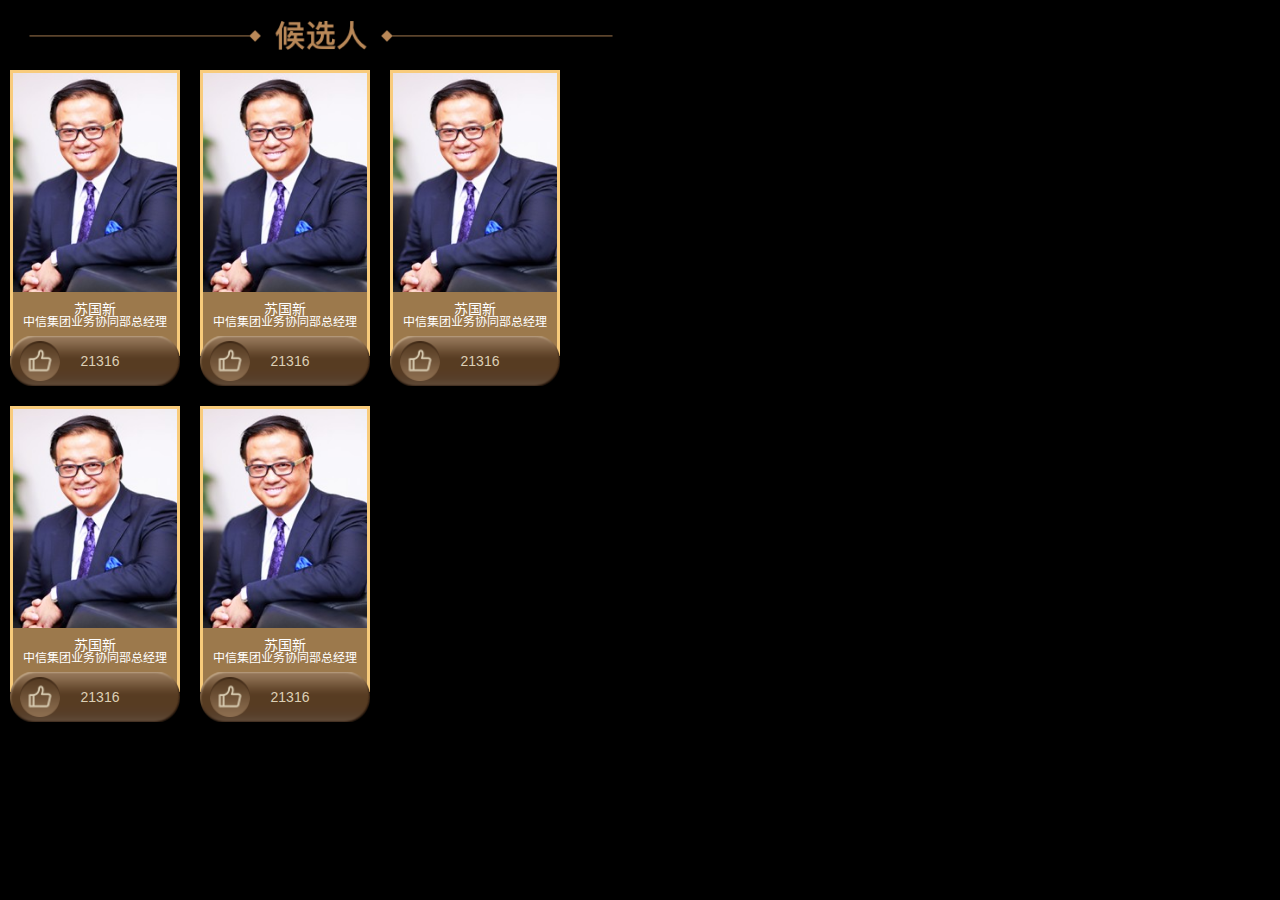
<file: vote/index.html>
<!DOCTYPE html>
<html>
<head>
    <title>年度最受关注案例投票</title>
    <meta name="description" content="2017拉姆•查兰管理实践奖">
    <meta charset="utf-8">
    <meta name="viewport" content="width=device-width, initial-scale=1.0, minimum-scale=1.0, maximum-scale=1.0, user-scalable=0">
    <meta name="screen-orientation" content="portrait">
    <meta name="x5-orientation" content="portrait">
    <link rel="stylesheet" href="css/wap.css"/>
</head>
<body>
<div class="wrapper" id="main">
    <!-- 投资候选人 start-->
    <div class="section" id="investors">
        <h2 class="p-tt" style="background-image: url(./images/tt01.png);">投资候选人</h2>
        <div class="investors cont" id="candidates">
        <ul class="list clearfix">
            <li class="citem js-vote-item" id="6">
                <div class="item-poster js-intro-item">
                    <img class="lazy" src="upload/20170919104140_kdE1.jpg">
                    <div class="caption">
                        <p class="txt-name">苏国新</p>
                        <p class="txt-position">中信集团业务协同部总经理</p>
                    </div>
                 </div>  
                    <div class="vote js-vote-btn" data-id="6" data-switch="off">
                        <span class="icon-zan">X</span>
                        <span class="num">21316</span>
                    </div>
            </li>   
            <li class="citem js-vote-item" id="6">
                <div class="item-poster js-intro-item">
                    <img class="lazy" src="upload/20170919104140_kdE1.jpg">
                    <div class="caption">
                        <p class="txt-name">苏国新</p>
                        <p class="txt-position">中信集团业务协同部总经理</p>
                    </div>
                 </div>  
                    <div class="vote js-vote-btn" data-id="6" data-switch="off">
                        <span class="icon-zan">X</span>
                        <span class="num">21316</span>
                    </div>
            </li> 
            <li class="citem js-vote-item" id="6">
                <div class="item-poster js-intro-item">
                    <img class="lazy" src="upload/20170919104140_kdE1.jpg">
                    <div class="caption">
                        <p class="txt-name">苏国新</p>
                        <p class="txt-position">中信集团业务协同部总经理</p>
                    </div>
                 </div>  
                    <div class="vote js-vote-btn" data-id="6" data-switch="off">
                        <span class="icon-zan">X</span>
                        <span class="num">21316</span>
                    </div>
            </li>
           <li class="citem js-vote-item" id="6">
                <div class="item-poster js-intro-item">
                    <img class="lazy" src="upload/20170919104140_kdE1.jpg">
                    <div class="caption">
                        <p class="txt-name">苏国新</p>
                        <p class="txt-position">中信集团业务协同部总经理</p>
                    </div>
                 </div>  
                    <div class="vote js-vote-btn" data-id="6" data-switch="off">
                        <span class="icon-zan">X</span>
                        <span class="num">21316</span>
                    </div>
            </li>
            <li class="citem js-vote-item" id="6">
                <div class="item-poster js-intro-item">
                    <img class="lazy" src="upload/20170919104140_kdE1.jpg">
                    <div class="caption">
                        <p class="txt-name">苏国新</p>
                        <p class="txt-position">中信集团业务协同部总经理</p>
                    </div>
                 </div>  
                    <div class="vote js-vote-btn" data-id="6" data-switch="off">
                        <span class="icon-zan">X</span>
                        <span class="num">21316</span>
                    </div>
            </li>
        </ul>
    </div>
    </div>
    <!-- 投资候选人 end-->



<!--SHARE POPUP start-->
<div class="share-popup js-popup" id="share_popup" style="display: none;">
    <span class="btn-close"></span>
    <div class="pop-head"></div>
    <div class="pop-main">
        点赞成功！感谢您的一票！
    </div>
    <div class="pop-foot"><span class="submit-code btn-ok">支持</span></div>
</div>
<!--SHARE POPUP end-->
</body></html>
</file>
<file: vote/css/wap.css>
html {
    font-size: 100px;
}
       html, body, div, span, applet, object, iframe, h1, h2, h3, h4, h5, h6, p, blockquote, pre, a, abbr, acronym, address, big, cite, code, del, dfn, em, img, ins, kbd, q, s, samp, small, strike, strong, sub, sup, tt, var, b, u, i, center, dl, dt, dd, ol, ul, li, fieldset, form, label, legend, table, caption, tbody, tfoot, thead, tr, th, td, article, aside, canvas, details, figcaption, figure, footer, header, hgroup, menu, nav, section, summary, time, mark, audio, video {
            margin: 0;
            padding: 0;
            border: 0;
            outline: 0
        }

        body {
            font: 14px/1 -apple-system, "Helvetica Neue", "Arial", "PingFang SC", "Hiragino Sans GB", "STHeiti", "Microsoft YaHei", "Microsoft JhengHei", "Source Han Sans SC", "Noto Sans CJK SC", "Source Han Sans CN", "Noto Sans SC", "Source Han Sans TC", "Noto Sans CJK TC", "WenQuanYi Micro Hei", "SimSun", "sans-serif";
        }

        code, kbd, pre, samp, tt {
            font-family: "Courier New", "Courier", "monospace";
        }

        ul, ol {
            list-style: none;
        }

        a {
            text-decoration: none;
            -webkit-tap-highlight-color: transparent;
        }

        a:hover {
            text-decoration: none;
        }

        input, button, textarea, select {
            outline: none;
            -webkit-tap-highlight-color: transparent;
            font: inherit;
        }

        table {
            border-collapse: collapse;
            border-spacing: 0;
        }
        img{
            border:0 none;
            outline:0 none;
        }
body {
background-color: #000;
}
#main{
    width: 600px;
}
.cont {
    width: 100%;
    margin: 0 auto;
}

.wrapper {
    margin-top: 0rem;
}

.section {
    position: relative;
    margin: 0rem 0;
}

.p-tt {
        margin-top: 20px;
    margin-bottom: 20px;
    width: 642px;
    height: 30px;
    background-position: center center;
    background-size: contain;
    background-repeat: no-repeat;
    text-indent: -9999em;
    overflow: hidden;
}

.lazy {
    background: url(../images/load.jpg) center no-repeat #efefef;
    color: #333;
}

.list {
    text-align: justify;
}

.clearfix:after {
    content: ".";
    display: block;
    height: 0;
    visibility: hidden;
    clear: both;
}

/* header*/
header {
    text-align: center;
}

header h1 {
    height: 2.05rem;
    background: url() top center no-repeat;
    background-size: cover;
    text-indent: -99999em;
}

.m-friend a,.m-friend span {
    float: left;
}

.m-friend {
    display: inline-block;
    margin-top: 0.4rem;
    width: 5rem;
    text-align: left;
}

.m-friend span {
    float: none;
    display: inline-block;
    color: #e6d8c0;
    font-size: 12px;
    vertical-align: middle;
}

.m-friend a {
    float: none;
    display: inline-block;
    height: auto;
    margin: 0 0.2rem;
    vertical-align: middle;
}

.m-friend a img {
    display: block;
    height: 0.4rem;
}

/* criteria*/
.timeline {
    padding-top: 1rem;
}

.criteria {
}

.criteria img,.timeline img {
    display: block;
    width: 100%;
    margin: 0 0;
}

/*investors*/
.investors {
    overflow: hidden;
    min-height: 4rem;
}

.investors .citem {
    float: left;
    margin: 0px 10px;
    width: 170px;
}

.item-poster {
    position: relative;
    height: 280px;
    border: 3px solid #f8cb7b;
    overflow: hidden;
    text-align: center;
    color: #fff;
}

.item-poster img {
    display: block;
    width: 100%;
    min-height: 230px;
}

.item-poster .txt-name {
    font-size: 14px;
}

.item-poster .txt-position {
    font-size: 12px;
    overflow: hidden;
    text-overflow: ellipsis;
    white-space: nowrap;
}

.item-poster .caption {
    position: absolute;
    z-index: 1;
    padding-top: 10px;
    padding-bottom: 25px;
    width: 100%;
    bottom: 0;
    background: #9c794c;
}

.vote {
    position: relative;
    z-index: 2;
    bottom: 20px;
    width: 170px;
    height: 50px;
    line-height: 50px;
    background: url(../images/btn_vote.png) center no-repeat;
    background-size: cover;
    text-align: center;
}

.icon-zan {
    float: left;
    margin: .05rem 0 0 .1rem;
    width: .4rem;
    height: .4rem;
    background: url(../images/btn_like.png) center no-repeat;
    background-size: contain;
    overflow: hidden;
    text-indent: -9999px;
}

.voted .icon-zan {
    background-image: url(../images/btn_like_already.png);
}

.num {
    margin-left: -.4rem;
    font-size: 14px;
    color: #DDD0B6;
}

.btn-signup .item-poster {
    background: #9c794c;
}

.btn-signup a {
    display: block;
    width: 100%;
    color: #DDD0B6;
}

/*jury*/
.m-jury-part {
    position: relative;
    zoom: 1;
}

.m-jury-part .list {
    margin-bottom: 0.5rem;
}

.jury-item {
    display: inline-block;
    vertical-align: top;
    margin: 0.2rem 0.12rem;
    width: 1.5rem;
    overflow: hidden;
}

.jury-item .jury-pic {
    display: inline-block;
    width: 1.4rem;
    height: 1.4rem;
    border: 0.05rem solid #3c240d;
    border-radius: 50%;
    overflow: hidden;
    text-align: center;
    background: #3c240d;
}

.jury-pic img {
    display: block;
    width: 110%;
    margin-left: -5%;
}

.u-jury-name {
    margin-top: .1rem;
    line-height: 1.5;
    font-size: 12px;
    color: #c9b382;
    text-align: center;
}

.u-jury-des {
    line-height: 1.5;
    font-size: 12px;
    color: #c9b382;
    text-align: center;
}

.sub-tt {
    background: url(../images/tt_sub.png) center center no-repeat;
    background-size: cover;
    font-size: 14px;
    color: #daceb4;
    line-height: .18rem;
    text-align: center;
    font-weight: normal;
    font-style: italic;
}

.sub-msg {
    text-align: center;
    color: #daceb4;
    font-size: 12px;
    margin-top: .2rem;
}

/*thanks*/
.thanks img {
    display: block;
    width: 100%;
}

.thanks {
    background-color: #fff;
    padding-top: .5rem;
    padding-bottom: .5rem;
}

.cont2 {
    width: 5rem;
    margin: .4rem auto;
}
/*footer*/
.u-footer {
    margin: 0.5rem 0;
    line-height: 0.4rem;
    color: #c9b382;
    font-size: 0.2rem;
    text-align: center;
}



/*_alert*/
.my-alert {
    display: none;
    position: fixed;
    top: 40%;
    left: 50%;
    z-index: 9999;
    padding: .2rem .4rem;
    max-width: 80vw;
    line-height: 1.5;
    background-color: #f1d7ab;
    color: #333;
    font-size: 18px;
    text-align: justify;
    border: 2px solid #7d654e;
    border-radius: 5px;
    transform: translateX(-50%);
}
/*popup common*/
.js-popup-mask {
    z-index: 6666;
    position: fixed;
    top: 0;
    left: 0;
    width: 100%;
    height: 100%;
    background: rgba(0,0,0,.3);
}

.js-popup {
    z-index: 7777;
    position: fixed;
    top: 30%;
    left: 50%;
    margin-left: -3.01rem;
    width: 6rem;
    border: 1px solid #cd953d;
    border-radius: 5px;
    background: #e7d5bc;
}

.js-popup .btn-close {
    position: absolute;
    right: 0.1rem;
    top: 0.1rem;
    height: 0.5rem;
    width: .5rem;
    background: url(../images/btn_close.png) center center no-repeat #d1b18b;
    background-size: 50%;
    cursor: pointer;
}

.js-popup .btn-ok {
    display: inline-block;
    width: 2rem;
    height: .6rem;
    line-height: .6rem;
    color: #fff;
    background: url(../images/btn_ok.png) center no-repeat;
    cursor: pointer;
}

.js-popup .pop-head {
    height: .8rem;
    line-height: .8rem;
    color: #c77b2d;
    font-size: 18px;
    text-indent: 1em;
    overflow: hidden;
    text-overflow: ellipsis;
}

.js-popup .pop-head span {
    font-style: italic;
    font-size: 16px;
    padding-left: .5em;
}

.js-popup .pop-main {
    padding: .10rem .50rem;
    font-size: 14px;
    line-height: 1.5;
}

.js-popup .pop-foot {
    text-align: center;
    font-size: 14px;
    margin-bottom: .20rem;
}

.js-popup .field {
    margin-bottom: .30rem;
}

.js-popup input {
    -webkit-box-sizing: content-box;
    -moz-box-sizing: content-box;
    box-sizing: content-box;
    padding: 0 3%;
    width: 94%;
    height: .6rem;
    border: 0 none;
    border-radius: 3px;
    font-size: 14px;
}
/*smscode popup*/
.sms-code-popup .input-code {
    display: inline-block;
    width: 2.40rem;
    margin-right: .10rem;
}

.sms-code-popup .btn-code {
    display: inline-block;
    width: 2.12rem;
    height: .6rem;
    line-height: .6rem;
    background: #ffa200;
    color: #fff;
    border-radius: 3px;
    text-align: center;
    cursor: pointer;
}

.sms-code-popup .btn-code.disabled {
    opacity: .8;
    filter: alpha(opacity=80);
    cursor: not-allowed;
}

.share-popup .pop-main {
    text-align: center;
    font-size: 20px;
    margin-bottom: .3rem;
}

.guide-share {
    position: fixed;
    top: 0;
    left: 0;
    width: 100%;
    height: 100%;
    z-index: 99999;
    opacity: 0.8;
    background: url(../images/guide.png) right top no-repeat #000;
}

.blur {
    height: 100vh;
    -webkit-filter: blur(5px);
    -moz-filter: blur(5px);
    -ms-filter: blur(5px);
    filter: blur(5px);
}

.flash {
    animation: flash 1s infinite;
    -webkit-animation: flash 1s infinite;
}

@-webkit-keyframes flash {
    from,50%,to {
        opacity: 1;
    }

    25%,75% {
        opacity: .3;
    }
}

@keyframes flash {
    from,50%,to {
        opacity: 1;
    }

    25%,75% {
        opacity: .3;
    }
}
</file>
